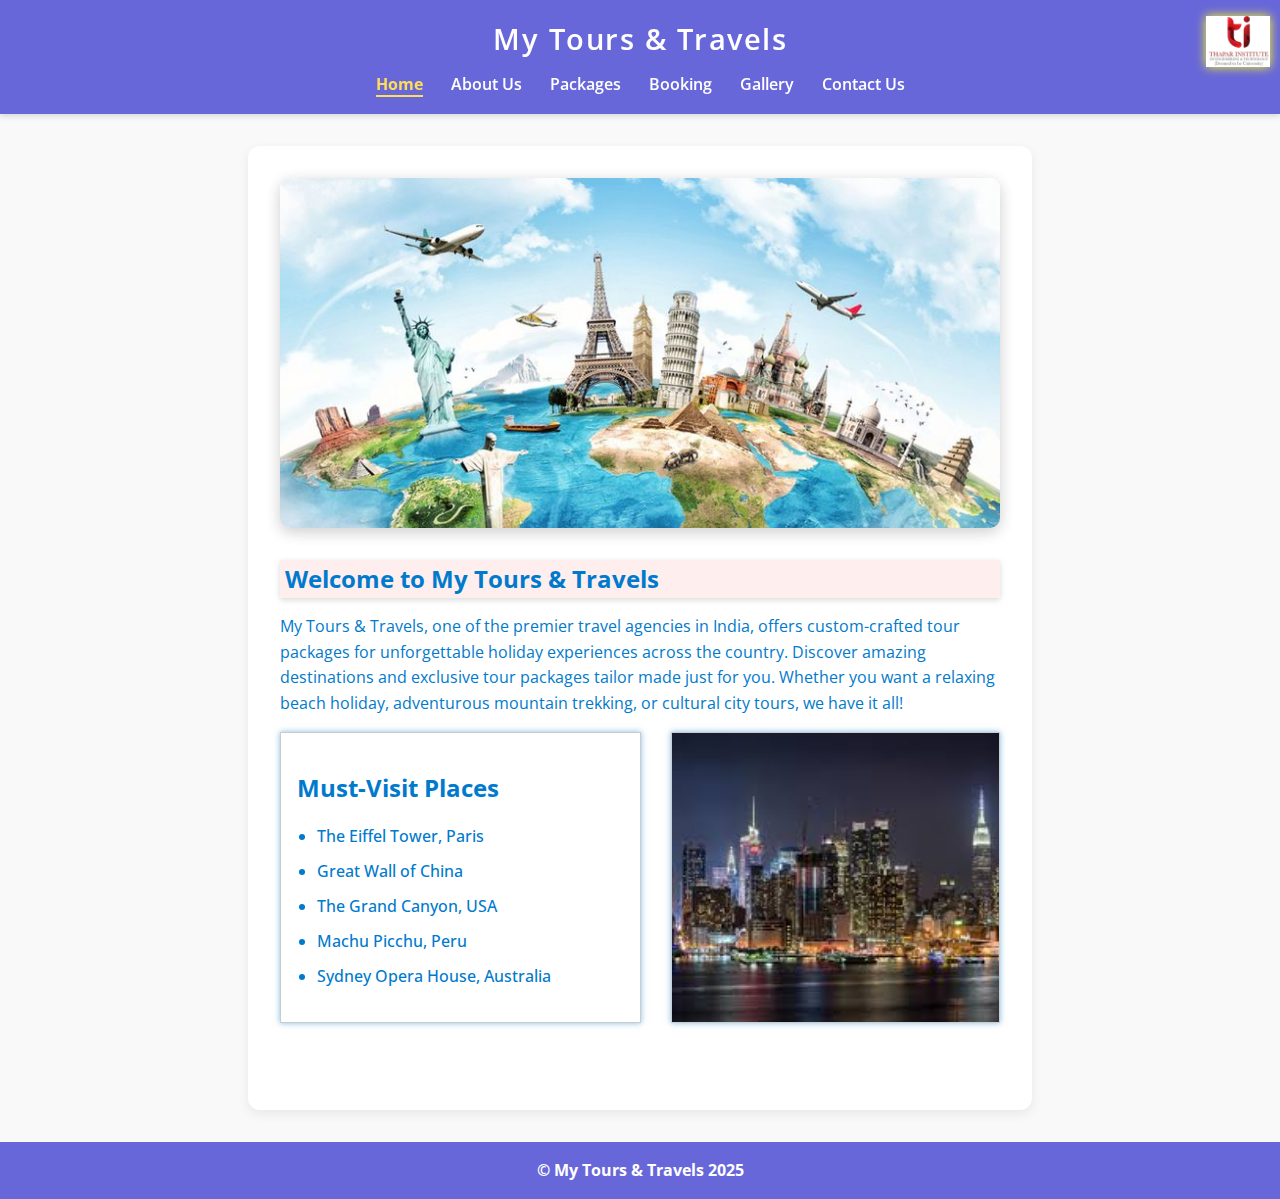
<file: index.html>
<!DOCTYPE html>
<html lang="en">
<head>
  <meta charset="UTF-8" />
  <meta name="viewport" content="width=device-width, initial-scale=1" />
  <title>My Tours & Travels | Home</title>
  <link rel="stylesheet" href="style.css" />
</head>
<body>
  <header>
    <img src="images/tiet-logo.png">
    <h1>My Tours & Travels</h1>
    <nav>
      <a href="index.html" class="nav-link">Home</a>
      <a href="about.html" class="nav-link">About Us</a>
      <a href="packages.html" class="nav-link">Packages</a>
      <a href="booking.html" class="nav-link">Booking</a>
      <a href="gallery.html" class="nav-link">Gallery</a>
      
       <a href="contact.html" class="nav-link">Contact Us</a>
    </nav>
  </header>

  <main class="container">
    <div class="banner"><img class="banner"  src="images/images.jpg" alt="Travel Banner"></div>

    <h2 style="background-color:#ffeeee;box-shadow: 0 2px 6px rgba(0,0,0,0.15)"><span style="padding:5px;">Welcome to My Tours & Travels</span></h2>
    <p>My Tours & Travels, one of the premier travel agencies in India, offers custom-crafted tour packages for unforgettable holiday experiences across the country. Discover amazing destinations and exclusive tour packages tailor made just for you. Whether you want a relaxing beach holiday, adventurous mountain trekking, or cultural city tours, we have it all!</p>
    <div style="display: flex; flex-wrap:wrap; flex-direction:row; gap:30px">
      <section style="flex:1 300px; border:1px solid #ccc; padding:1rem; box-shadow: 0 0 6px rgba(0, 122, 204, 0.5)">
        <h2>Must-Visit Places</h2>
          <ul>
            <li>The Eiffel Tower, Paris</li>
            <li>Great Wall of China</li>
            <li>The Grand Canyon, USA</li>
            <li>Machu Picchu, Peru</li>
            <li>Sydney Opera House, Australia</li>
          </ul>
      </section>
      <aside><img src="images/newyork.jpeg"/></aside>
  </div>
    
  </main>
  <footer>&copy My Tours & Travels 2025</footer>

<script type="text/javascript">
  
  // Highlight active nav link based on current page
  function highlightNav() {
    const navLinks = document.querySelectorAll('nav a.nav-link');
    const currentPage = location.pathname.split('/').pop() || 'index.html';
    navLinks.forEach(link => {
      if (link.getAttribute('href') === currentPage) {
        link.classList.add('active');
      } else {
        link.classList.remove('active');
      }
    });
  }
  highlightNav();
</script>
</body>
</html>
</file>
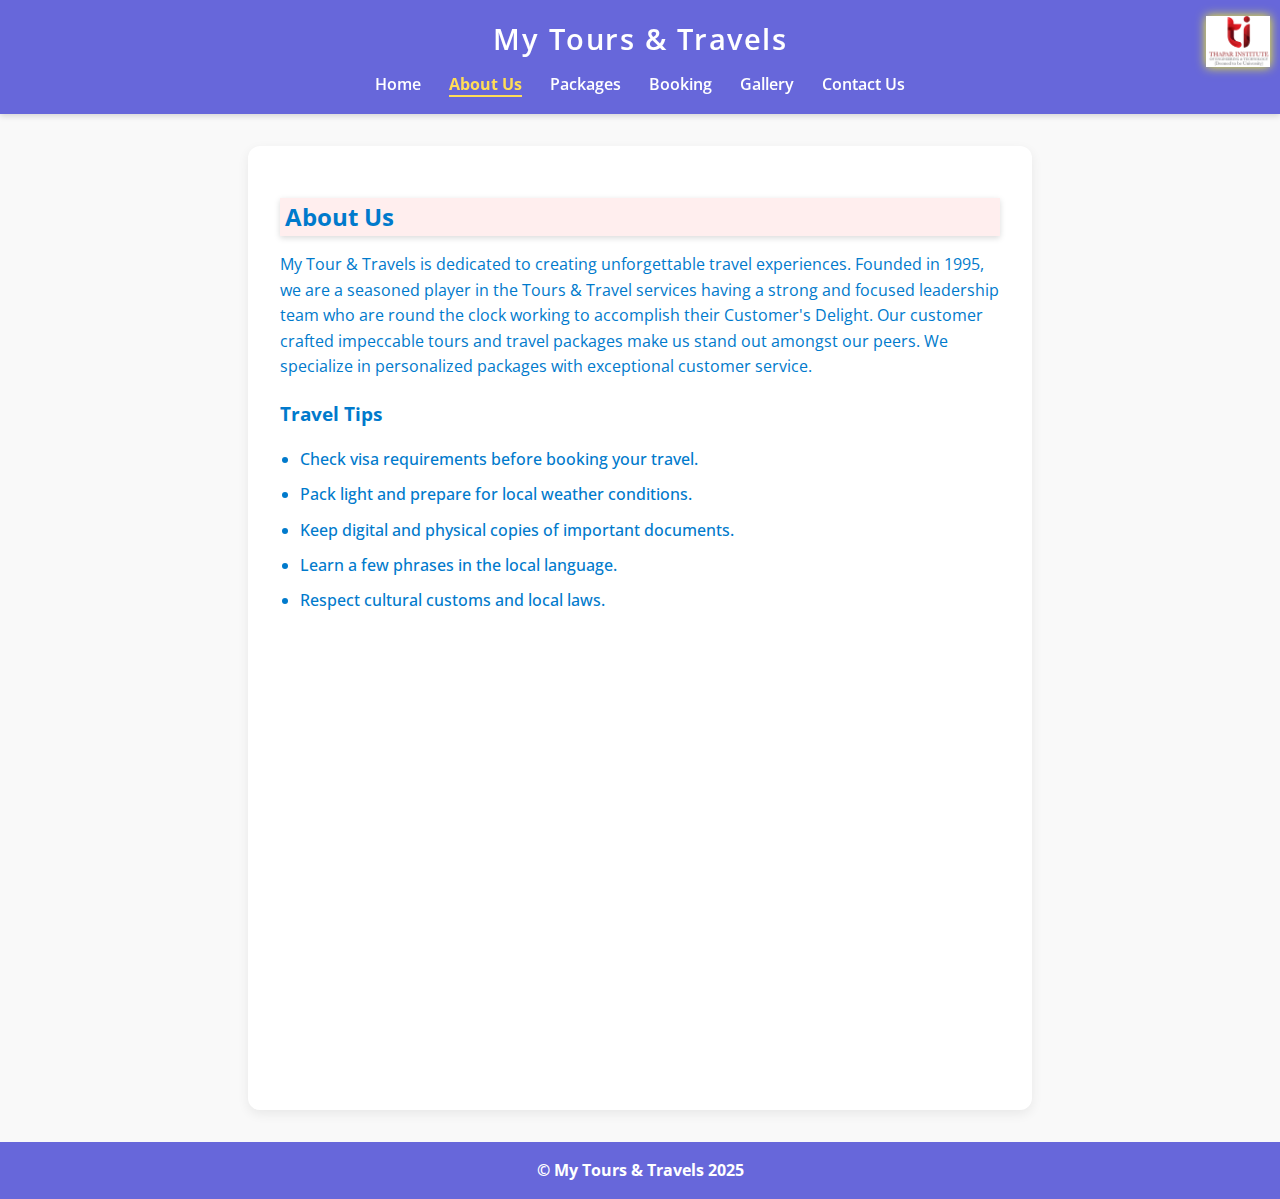
<file: about.html>
<!DOCTYPE html>
<html lang="en">
<head>
  <meta charset="UTF-8" />
  <meta name="viewport" content="width=device-width, initial-scale=1" />
  <title>My Tours & Travels | About Us</title>
  <link rel="stylesheet" href="style.css" />
</head>
<body>
  <header>
    <img src="images/tiet-logo.png">
    <h1>My Tours & Travels </h1>
    <nav>
      <a href="index.html" class="nav-link">Home</a>
      <a href="about.html" class="nav-link">About Us</a>
      <a href="packages.html" class="nav-link">Packages</a>
      <a href="booking.html" class="nav-link">Booking</a>
      <a href="gallery.html" class="nav-link">Gallery</a>
      <a href="contact.html" class="nav-link">Contact Us</a>
    </nav>
  </header>

  <main class="container">
    <h2 style="background-color:#ffeeee;box-shadow: 0 2px 6px rgba(0,0,0,0.15)"><span style="padding:5px;">About Us</span></h2>
    <p>My Tour & Travels is dedicated to creating unforgettable travel experiences. Founded in 1995, we are a seasoned player in the Tours & Travel services having a strong and focused leadership team who are round the clock working to accomplish their Customer's Delight. Our customer crafted impeccable tours and travel packages  make us stand out amongst our peers. We specialize in personalized packages with exceptional customer service. </p>

    

    <h3>Travel Tips</h3>
    <ul style="padding-left:20px;">
      <li>Check visa requirements before booking your travel.</li>
      <li>Pack light and prepare for local weather conditions.</li>
      <li>Keep digital and physical copies of important documents.</li>
      <li>Learn a few phrases in the local language.</li>
      <li>Respect cultural customs and local laws.</li>
    </ul>
  </main>
  <footer>&copy My Tours & Travels 2025</footer>

<script type="text/javascript">
  
  // Highlight active nav link based on current page
  function highlightNav() {
    const navLinks = document.querySelectorAll('nav a.nav-link');
    const currentPage = location.pathname.split('/').pop() || 'index.html';
    navLinks.forEach(link => {
      if (link.getAttribute('href') === currentPage) {
        link.classList.add('active');
      } else {
        link.classList.remove('active');
      }
    });
  }
  highlightNav();
</script>
</body>
</html>
</file>
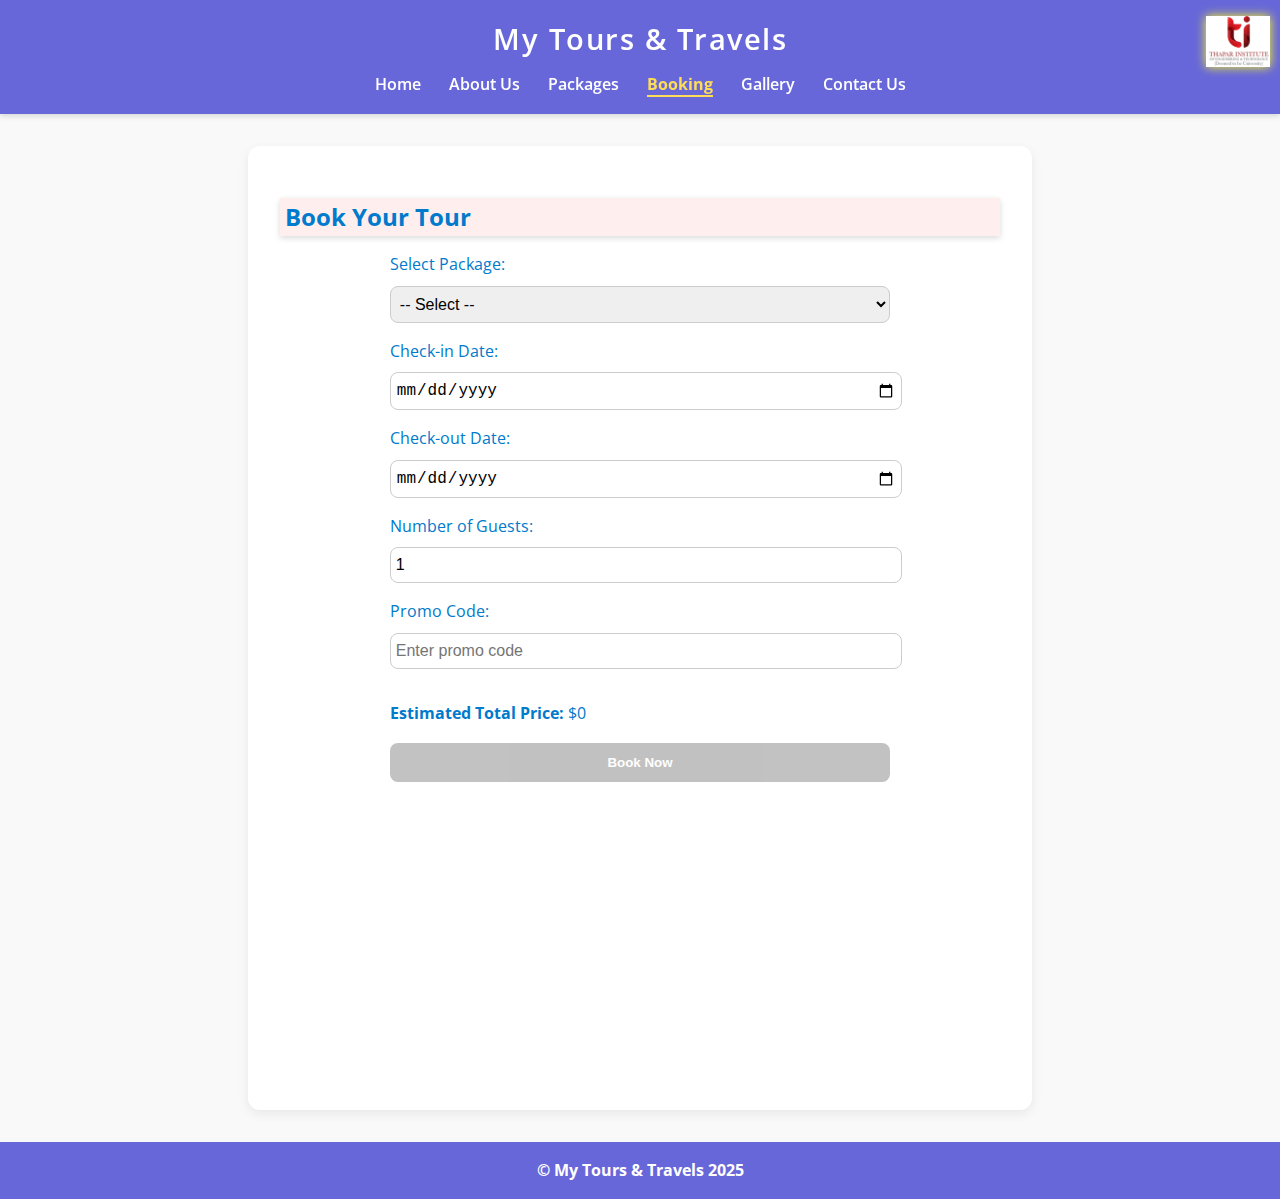
<file: booking.html>
<!DOCTYPE html>
<html lang="en">
<head>
  <meta charset="UTF-8" />
  <meta name="viewport" content="width=device-width, initial-scale=1" />
  <title>My Tours & Travels | Booking Form</title>
  <link rel="stylesheet" href="style.css" />
  <!-- <script type="text/javascript">
    function validateForm() {
      const name = document.forms["bookingForm"]["name"].value;
      const startDate = document.forms["bookingForm"]["startDate"].value;
      const endDate = document.forms["bookingForm"]["endDate"].value;
      if (name.trim() === "") {
        alert("Please enter your name.");
        return false;
      }
      if (!startDate || !endDate) {
        alert("Please select both start and end dates.");
        return false;
      }
      if (endDate < startDate) {
        alert("End date must be after start date.");
        return false;
      }
      alert("Thanks for the submission")
      return true;
    }

  </script> -->
</head>
<body>
  <header>
    <img src="images/tiet-logo.png">
    <h1>My Tours & Travels</h1>
    <nav>
      <a href="index.html" class="nav-link">Home</a>
      <a href="about.html" class="nav-link">About Us</a>
      <a href="packages.html" class="nav-link">Packages</a>
      <a href="booking.html" class="nav-link">Booking</a>
      <a href="gallery.html" class="nav-link">Gallery</a>
      <a href="contact.html" class="nav-link">Contact Us</a>
    </nav>
  </header>

  <main class="container">
    <h2 style="background-color:#ffeeee;box-shadow: 0 2px 6px rgba(0,0,0,0.15)"><span style="padding:5px;">Book Your Tour</span></h2>
   
    <form id="bookingForm" style="max-width: 500px; margin: auto;">
  <label>
    Select Package:
    <select id="packageSelect" required>
      <option value="">-- Select --</option>
    </select>
  </label>

  <label>
    Check-in Date:
    <input type="date" id="checkIn" required />
  </label>

  <label>
    Check-out Date:
    <input type="date" id="checkOut" required />
  </label>

  <label>
    Number of Guests:
    <input type="number" id="guests" min="1" value="1" required />
  </label>

  <label>
    Promo Code:
    <input type="text" id="promoCode" placeholder="Enter promo code" />
  </label>

  <p><strong>Estimated Total Price: </strong><span id="totalPrice">$0</span></p>

  <button type="submit" id="submitBtn" disabled>Book Now</button>
</form>
  </main>
  <footer>&copy My Tours & Travels 2025</footer>
<script type="text/javascript">
  
  const packages = [
    { id: 1, destination: "Paris, France", durationDays: 10, basePrice: 150000, season: "high" },
    { id: 2, destination: "Bali, Indonesia", durationDays: 7, basePrice: 12000, season: "low" },
    { id: 3, destination: "Tokyo, Japan", durationDays: 12, basePrice: 180000, season: "high" },
    { id: 4, destination: "New York, USA", durationDays: 15, basePrice: 140000, season: "medium" }
  ];
  const seasonMultipliers = { high: 1.3, medium: 1.15, low: 1.0 };
  const weekendSurcharge = 1.1;

  const packageSelect = document.getElementById("packageSelect");
  const checkIn = document.getElementById("checkIn");
  const checkOut = document.getElementById("checkOut");
  const guestsInput = document.getElementById("guests");
  const promoInput = document.getElementById("promoCode");
  const totalPriceEl = document.getElementById("totalPrice");
  const submitBtn = document.getElementById("submitBtn");

  function populatePackageOptions() {
    packages.forEach(pkg => {
      const option = document.createElement("option");
      option.value = pkg.id;
      option.textContent = `${pkg.destination} (${pkg.durationDays} days)`;
      packageSelect.appendChild(option);
    });
  }

  function formatDateMMDDYY(date) {
  let mm = (date.getMonth() + 1).toString().padStart(2, '0');
  let dd = date.getDate().toString().padStart(2, '0');
  let yy = date.getFullYear().toString().slice(-2);
  return `${dd}/${mm}/${yy}`;
}






  function calculatePrice() {
    const pkgId = parseInt(packageSelect.value);
    const checkInDate = new Date(checkIn.value);

    const checkOutDate = new Date(checkOut.value);
  
    const guests = parseInt(guestsInput.value);

    if (!pkgId || isNaN(checkInDate) || isNaN(checkOutDate) || checkOutDate <= checkInDate || guests < 1) {
      totalPriceEl.textContent = "$0";
      submitBtn.disabled = true;
      return;
    }

    const nights = (checkOutDate - checkInDate) / (1000 * 60 * 60 * 24);

    const pkg = packages.find(p => p.id === pkgId);
    if (!pkg) {
      totalPriceEl.textContent = "$0";
      submitBtn.disabled = true;
      return;
    }

    let pricePerNight = pkg.basePrice / pkg.durationDays;
    pricePerNight *= seasonMultipliers[pkg.season] || 1;
    if (pkg.season === "high") pricePerNight *= weekendSurcharge;

    let total = pricePerNight * nights * guests;

    // guests multiplier +20% if guests > 2
    if (guests > 2) total *= 1.2;

    // promo code discount
    switch ((promoInput.value || "").toUpperCase()) {
      case "EARLYBIRD":
        total *= 0.9; // 10% discount
        break;
      case "FESTIVE":
        total *= 0.85; // 15% discount
        break;    
      default:
        break;
    }

    chkInValue= formatDateMMDDYY(checkInDate);
    checkOutValue=formatDateMMDDYY(checkOutDate);

   

    totalPriceEl.innerHTML = `$${total.toFixed(2).toLocaleString()} for ${nights} nights<br> for ${guestsInput.value} guests for ${pkg.destination} from ${chkInValue} to ${checkOutValue}`;

    submitBtn.disabled = false;
  }

  function validateForm() {
    const isValid = packageSelect.value && checkIn.value && checkOut.value &&
      (new Date(checkOut.value) > new Date(checkIn.value)) &&
      guestsInput.value > 0;
    submitBtn.disabled = !isValid;
  }

  packageSelect.addEventListener("change", () => { calculatePrice(); validateForm(); });
  checkIn.addEventListener("change", () => { calculatePrice(); validateForm(); });
  checkOut.addEventListener("change", () => { calculatePrice(); validateForm(); });
  guestsInput.addEventListener("input", () => { calculatePrice(); validateForm(); });
  promoInput.addEventListener("input", () => { calculatePrice(); });

  // Prevent submit for demonstration
  document.getElementById("bookingForm").addEventListener("submit", e => {
    e.preventDefault();
    alert("Booking submitted! Total Price: " + totalPriceEl.textContent);
      // Reset the form fields to default values (if any)
  e.target.reset();

  // Optionally, if some fields have default values and are not cleared by reset,
  // clear those fields manually
  e.target.querySelectorAll('input, select, textarea').forEach(field => {
    if (field.id === 'guests') {
      // Skip the guests field to keep its default value
      return;
    }
    if (field.type === 'checkbox' || field.type === 'radio') {
      field.checked = false;
    } else {
      field.value = '';
    }
  });

  // Reset displayed total price and disable submit button if needed
  document.getElementById('totalPrice').textContent = '$0';
  document.getElementById('submitBtn').disabled = true;
  });

  populatePackageOptions();




// Highlight active nav link based on current page
function highlightNav() {
  const navLinks = document.querySelectorAll('nav a.nav-link');
  const currentPage = location.pathname.split('/').pop() || 'index.html';
  navLinks.forEach(link => {
    if (link.getAttribute('href') === currentPage) {
      link.classList.add('active');
    } else {
      link.classList.remove('active');
    }
  });
}
highlightNav();


</script>
</body>
</html>
</file>
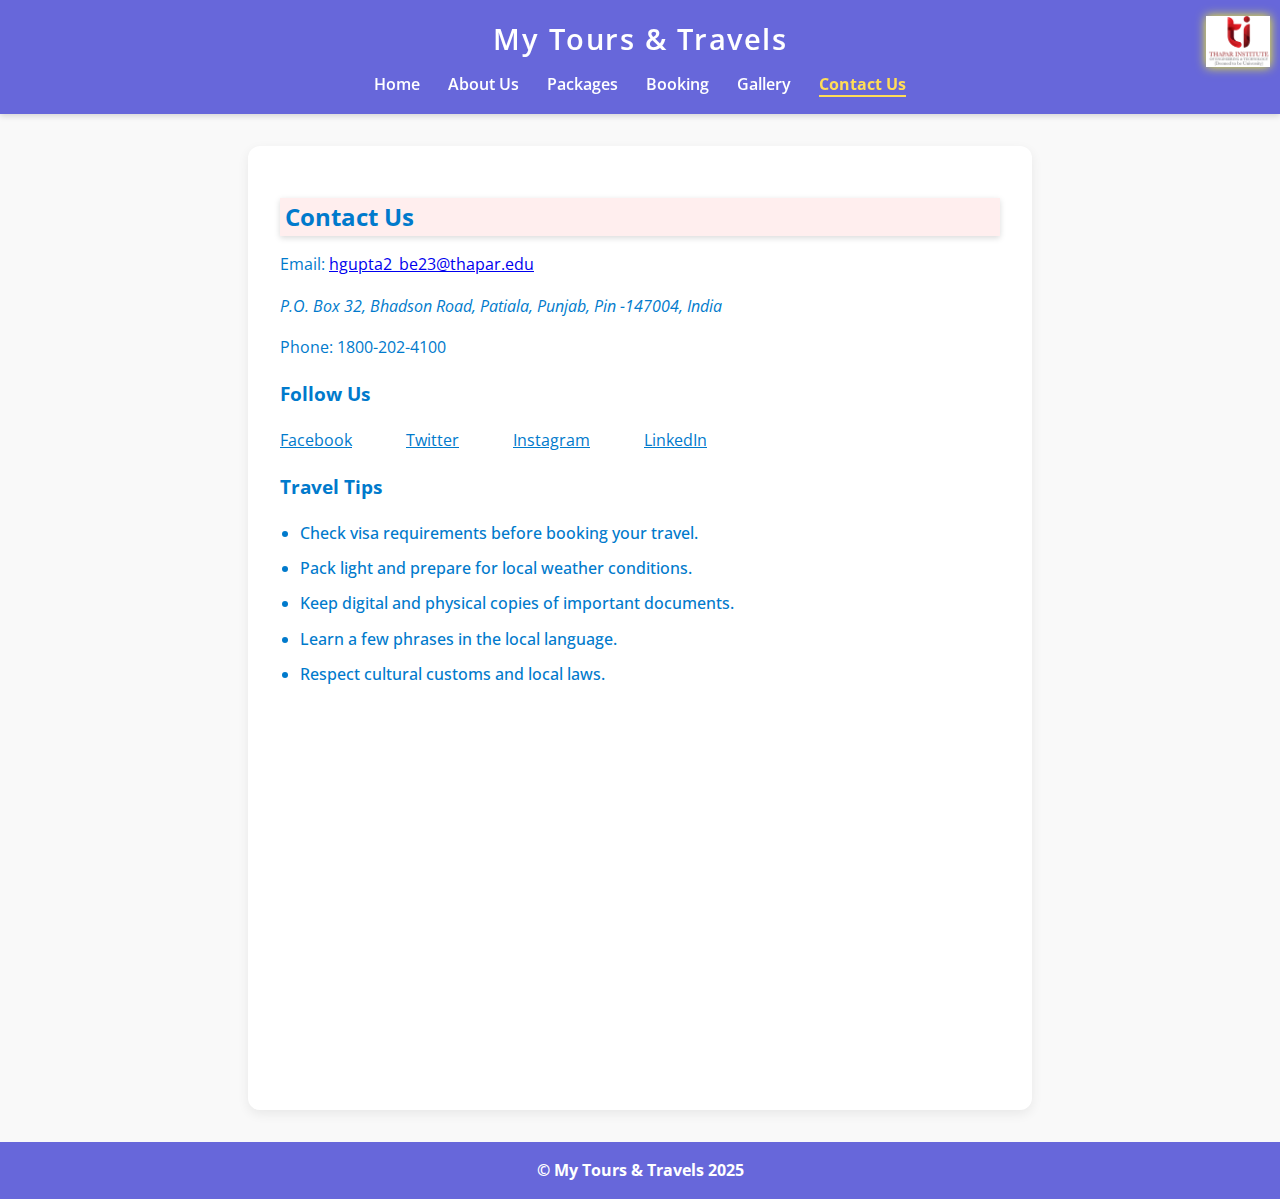
<file: contact.html>
<!DOCTYPE html>
<html lang="en">
<head>
  <meta charset="UTF-8" />
  <meta name="viewport" content="width=device-width, initial-scale=1" />
  <title>My Tours & Travels | Contact Us</title>
  <link rel="stylesheet" href="style.css" />
</head>
<body>
  <header>
    <img src="images/tiet-logo.png">
    <h1>My Tours & Travels </h1>
    <nav>
      <a href="index.html" class="nav-link">Home</a>
      <a href="about.html" class="nav-link">About Us</a>
      <a href="packages.html" class="nav-link">Packages</a>
      <a href="booking.html" class="nav-link">Booking</a>
      <a href="gallery.html" class="nav-link">Gallery</a>
      <a href="contact.html" class="nav-link">Contact Us</a>
    </nav>
  </header>

  <main class="container">
    <h2 style="background-color:#ffeeee;box-shadow: 0 2px 6px rgba(0,0,0,0.15)"><span style="padding:5px;">Contact Us</span></h2>
    
    <p>Email: <a href="mailto:hgupta2_be23@thapar.edu">hgupta2_be23@thapar.edu</a></p>
    <address>P.O. Box 32, Bhadson Road, Patiala, Punjab, Pin -147004, India</address>
    <p>Phone: 1800-202-4100</p>

    <h3>Follow Us</h3>
    <!-- <ul style="padding-left:20px;">
      <li><a href="https://facebook.com/mytourstravels" target="_blank" rel="noopener" style="color:#007acc;">Facebook</a></li>
      <li><a href="https://twitter.com/mytourstravels" target="_blank" rel="noopener" style="color:#007acc;">Twitter</a></li>
      <li><a href="https://instagram.com/mytourstravels" target="_blank" rel="noopener" style="color:#007acc;">Instagram</a></li>
      <li><a href="https://linkedin.com/mytourstravels" target="_blank" rel="noopener" style="color:#007acc;">LinkedIn</a></li>
    </ul> -->

    <div class="social-links">
    <a href="https://facebook.com/mytourstravels" target="_blank" rel="noopener">Facebook</a>
    <a href="https://twitter.com/mytourstravels" target="_blank" rel="noopener">Twitter</a>
    <a href="https://instagram.com/mytourstravels" target="_blank" rel="noopener">Instagram</a>
    <a href="https://linkedin.com/in/mytourstravels" target="_blank" rel="noopener">LinkedIn</a>
  </div>
    <h3>Travel Tips</h3>
    <ul style="padding-left:20px;">
      <li>Check visa requirements before booking your travel.</li>
      <li>Pack light and prepare for local weather conditions.</li>
      <li>Keep digital and physical copies of important documents.</li>
      <li>Learn a few phrases in the local language.</li>
      <li>Respect cultural customs and local laws.</li>
    </ul>
  </main>
  <footer>&copy My Tours & Travels 2025</footer>

<script type="text/javascript">
  
// Highlight active nav link based on current page
function highlightNav() {
  const navLinks = document.querySelectorAll('nav a.nav-link');
  const currentPage = location.pathname.split('/').pop() || 'index.html';
  navLinks.forEach(link => {
    if (link.getAttribute('href') === currentPage) {
      link.classList.add('active');
    } else {
      link.classList.remove('active');
    }
  });
}
highlightNav();


</script>
</body>
</html>
</file>
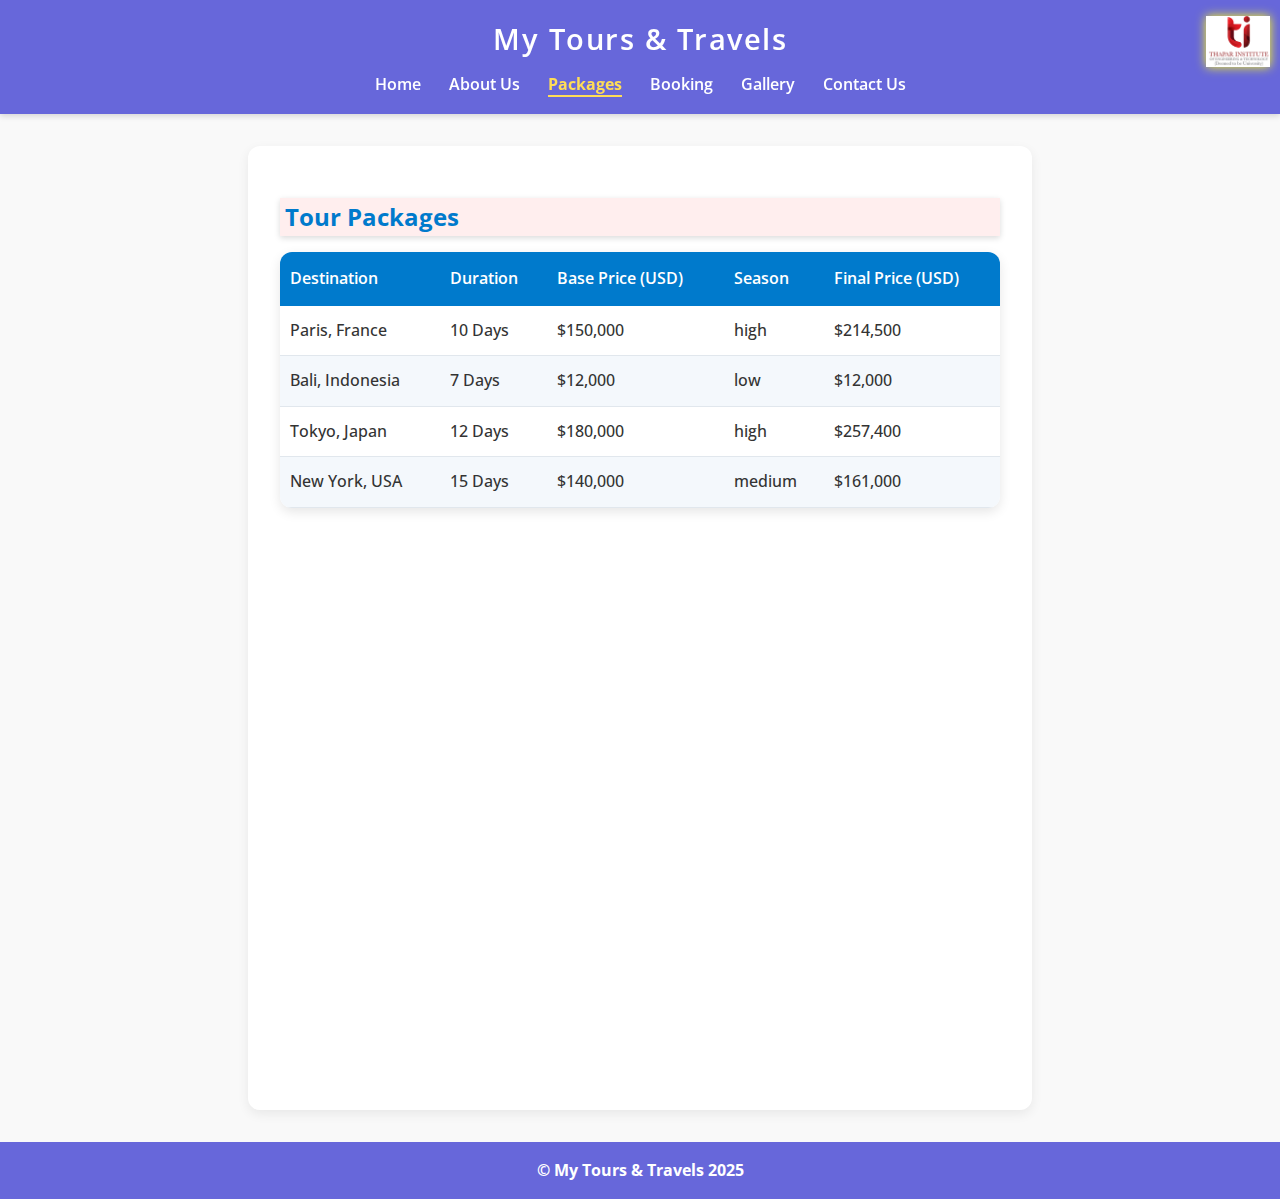
<file: packages.html>
<!DOCTYPE html>
<html lang="en">
<head>
  <meta charset="UTF-8" />
  <meta name="viewport" content="width=device-width, initial-scale=1" />
  <title>My Tours & Travels | Packages</title>
  <link rel="stylesheet" href="style.css" />
</head>
<body>
  <header>
    <img src="images/tiet-logo.png">
    <h1>My Tours & Travels</h1>
    <nav>
      <a href="index.html" class="nav-link">Home</a>
      <a href="about.html" class="nav-link">About Us</a>
      <a href="packages.html" class="nav-link">Packages</a>
      <a href="booking.html" class="nav-link">Booking</a>
      <a href="gallery.html" class="nav-link">Gallery</a>
      <a href="contact.html" class="nav-link">Contact Us</a>
    </nav>
  </header>

  <main class="container">
    <h2 style="background-color:#ffeeee; box-shadow: 0 2px 6px rgba(0,0,0,0.15)"><span style="padding:5px;">Tour Packages</span></h2>
    <table id="packagesTable">
      <thead>
        <tr>
          <th>Destination</th>
          <th>Duration</th>
          <th>Base Price (USD)</th>
          <th>Season</th>
          <th>Final Price (USD)</th>
        </tr>
      </thead>
      <tbody>
        <!-- JS fills this -->
      </tbody>
    </table>
  </main>
  <footer>&copy My Tours & Travels 2025</footer>

<script type="text/javascript">
  
  // Highlight active nav link based on current page
  function highlightNav() {
    const navLinks = document.querySelectorAll('nav a.nav-link');
    const currentPage = location.pathname.split('/').pop() || 'index.html';
    navLinks.forEach(link => {
      if (link.getAttribute('href') === currentPage) {
        link.classList.add('active');
      } else {
        link.classList.remove('active');
      }
    });
  }

  const packages = [
    { id: 1, destination: "Paris, France", durationDays: 10, basePrice: 150000, season: "high" },
    { id: 2, destination: "Bali, Indonesia", durationDays: 7, basePrice: 12000, season: "low" },
    { id: 3, destination: "Tokyo, Japan", durationDays: 12, basePrice: 180000, season: "high" },
    { id: 4, destination: "New York, USA", durationDays: 15, basePrice: 140000, season: "medium" }
  ];

  const seasonMultipliers = {
    high: 1.3,
    medium: 1.15,
    low: 1.0
  };

  const weekendSurcharge = 1.1;

  function calculateFinalPrice(pkg) {
    let price = pkg.basePrice * (seasonMultipliers[pkg.season] || 1);
    if (pkg.season === 'high') {
      price *= weekendSurcharge;
    }
    return Math.round(price);
  }

  function renderPackages() {
    const tbody = document.querySelector("#packagesTable tbody");
    tbody.innerHTML = "";

    packages.forEach(pkg => {
      const finalPrice = calculateFinalPrice(pkg);
      const row = document.createElement("tr");
      row.innerHTML = `
        <td>${pkg.destination}</td>
        <td>${pkg.durationDays} Days</td>
        <td>$${pkg.basePrice.toLocaleString()}</td>
        <td>${pkg.season}</td>
        <td>$${finalPrice.toLocaleString()}</td>
      `;
      tbody.appendChild(row);
    });
  }

  renderPackages();






  highlightNav();
</script>
</body>
</html>
</file>
<file: style.css>
@import url('https://fonts.googleapis.com/css2?family=Open+Sans:wght@400;600&display=swap');

body {
  font-family: 'Open Sans', sans-serif;
  margin: 0; padding: 0;
  background: #f9f9f9;
  /*color: #222;*/
  line-height: 1.6;
  color: #007acc;
  

  
}

header {
  background: #6767da;
  color: white;
  padding: 1rem 2rem;
  text-align: center;
  box-shadow: 0 2px 6px rgba(0,0,0,0.15);
  position: relative;

}



header img {
  width: 5%;
  height: auto;
  position: absolute;
  right: 10px;
  box-shadow: 0 0 10px #fffc19;
}


header h1 {
  margin: 0;
  font-weight: 600;
  font-size: 1.8rem;
  letter-spacing: 1.5px;
}

nav {
  margin-top: 10px;
}

nav a {
  color: white;
  margin: 0 12px;
  text-decoration: none;
  font-weight: 600;
  transition: color 0.3s ease;
}

nav a:hover {
  color: #ffdd57;
}

/*header img{

 position: absolute;
 width: 100px;
 height: 80px;
 right: 5px;
 margin: 5px;

}*/

.container {
  max-width: 720px;
  margin: 2rem auto;
  background: white;
  padding: 2rem;
  border-radius: 12px;
  box-shadow: 0 4px 12px rgba(0,0,0,0.07);
  min-height: 100vh;
}

.banner {
  /*width: 100%;
  max-height: 350px;
  background: url('images/banner.jpg') center/cover no-repeat;
  border-radius: 12px;
  margin-bottom: 2rem;
  box-shadow: 0 4px 15px rgba(0,0,0,0.1);*/
  width: 100%;      /* Scale image width to container */
  height: auto;     /* Adjust height proportionally */
  max-height: 350px;
  object-fit: cover; /* Maintain aspect ratio */
  display: block;
  border-radius: 10px;
  margin-bottom: 2rem;
  box-shadow: 0 4px 15px rgba(0,0,0,0.1);
}

h2 {
  color: #007acc;
  margin-bottom: 1rem;
}

ul {
  list-style-type: disc;
  padding-left: 20px;
}

ul li {
  margin-bottom: 0.6rem;
  font-weight: 500;
  color: #007acc;
}

/* Button styles */
button {
  background-color: #007acc;
  color: white;
  padding: 12px 20px;
  border: none;
  border-radius: 8px;
  font-weight: 600;
  cursor: pointer;
  transition: background-color 0.3s ease;

  width: 100%;

  
}

button:hover {
  background-color: #005fa3;
}

form input[type="text"],
form input[type="number"],
form select,
form input[type="date"] {
  width: 100%;
  /*padding: 10px 14px;*/
  padding-top: 0.5rem;
  padding-left: 0.3rem;
  padding-right: 0.3rem;
  padding-bottom: 0.5rem;

  margin: 0.5rem 0 1rem 0;
  border: 1.8px solid #ccc;
  border-radius: 8px;
  font-size: 1rem;
  outline-offset: 2px;
  transition: border-color 0.3s ease;
}

form input[type="text"]:focus,
form select:focus,
form input[type="date"]:focus {
  border-color: #007acc;
  box-shadow: 0 0 6px rgba(0, 122, 204, 0.5);
}



/* Responsive tweaks */
@media (max-width: 600px) {
  .container {
    margin: 1rem;
    padding: 1.4rem;
  }

  nav a {
    margin: 0 8px;
  }
}


table {
  width: 100%;
  border-collapse: collapse;
  margin-top: 1rem;
  box-shadow: 0 4px 12px rgba(0,0,0,0.1);
  border-radius: 12px;
  overflow: hidden;
}

thead th {
  background-color: #007acc;
  color: white;
  font-weight: 600;
  padding: 14px 10px;
  text-align: left;
}

tbody tr {
  background-color: white;
  transition: background-color 0.3s ease;
}

tbody tr:nth-child(even) {
  background-color: #f4f8fc;
}

tbody tr:hover {
  background-color: #dbe9f7;
  cursor: pointer;
}

tbody td {
  padding: 12px 10px;
  border-bottom: 1px solid #e1e7ed;
  font-weight: 500;
  color: #333;
}


footer{
  background-color:#6767da;
  text-align: center; 
  padding:1rem; 
  color: #fff; 
  font-weight:700;
 
}

aside{
  flex:1 300px; 
  border: 1px solid, #ccc; 
  justify-content:stretch; 
  box-shadow: 0 0 6px rgba(0, 122, 204, 0.5)
}

aside img {

object-fit:cover; 
width:100%; 
height:100%;
display:block;
}


.social-links a{

  
  display: inline-block;
  margin: 0 50px 0 0;
  color: #007acc;
  text-decoration: none;
  font-weight: 400;
  text-decoration: underline;
}


}

.social-links a:last-child {
  margin-right: 0;
}



#modal {
    display: none;
    position: fixed;
    top: 0; left: 0; width: 100%; height: 100%;
    background: rgba(0, 0, 0, 0.8);
    justify-content: center;
    align-items: center;
    z-index: 1000;
  }
  #modal img {
    max-width: 80%;
    max-height: 80%;
    border-radius: 10px;
    box-shadow: 0 0 20px white;
  }
  #modalClose {
    position: absolute;
    top: 20px; right: 40px;
    color: white;
    font-size: 36px;
    cursor: pointer;
    user-select: none;
  }
   /* Gallery thumbnails inside figure and captions */
  figure {
    display: inline-block;
    margin: 0 10px 10px 0;
    text-align: center;
    width: 150px;
  }
  figure img.gallery-thumb {
    width: 150px;
    cursor: pointer;
    
    box-shadow: 0 0 8px rgba(0, 122, 204, 0.3);
    transition: transform 0.2s ease;
  }
  figure img.gallery-thumb:hover {
    transform: scale(1.05);
  }
  


nav a.active {
  color: #ffdd57;
  font-weight: 700;
  border-bottom: 2px solid #ffdd57;
  transition: color 0.3s ease, border-bottom 0.3s ease;
}

/* Scrollbar styles */
/*::-webkit-scrollbar {
  width: 8px;
  height: 8px;
}
::-webkit-scrollbar-track {
  background: #f1f1f1;
}
::-webkit-scrollbar-thumb {
  background-color: #007acc;
  border-radius: 10px;
  border: 2px solid #f1f1f1;
}
* {
  scrollbar-width: thin;
  scrollbar-color: #007acc #f1f1f1;
}*/

/* Optional: Sticky header for all pages */
header {
  position: sticky;
  top: 0;
  z-index: 999;
}


#submitBtn {
  background-color: #007acc;
  color: white;
  cursor: pointer;
  transition: background-color 0.3s ease;
}

/* Automatic styling when disabled */
#submitBtn:disabled {
  background-color: #999999;  /* Gray color when disabled */
  cursor: not-allowed;
  opacity: 0.6;
}
</file>
